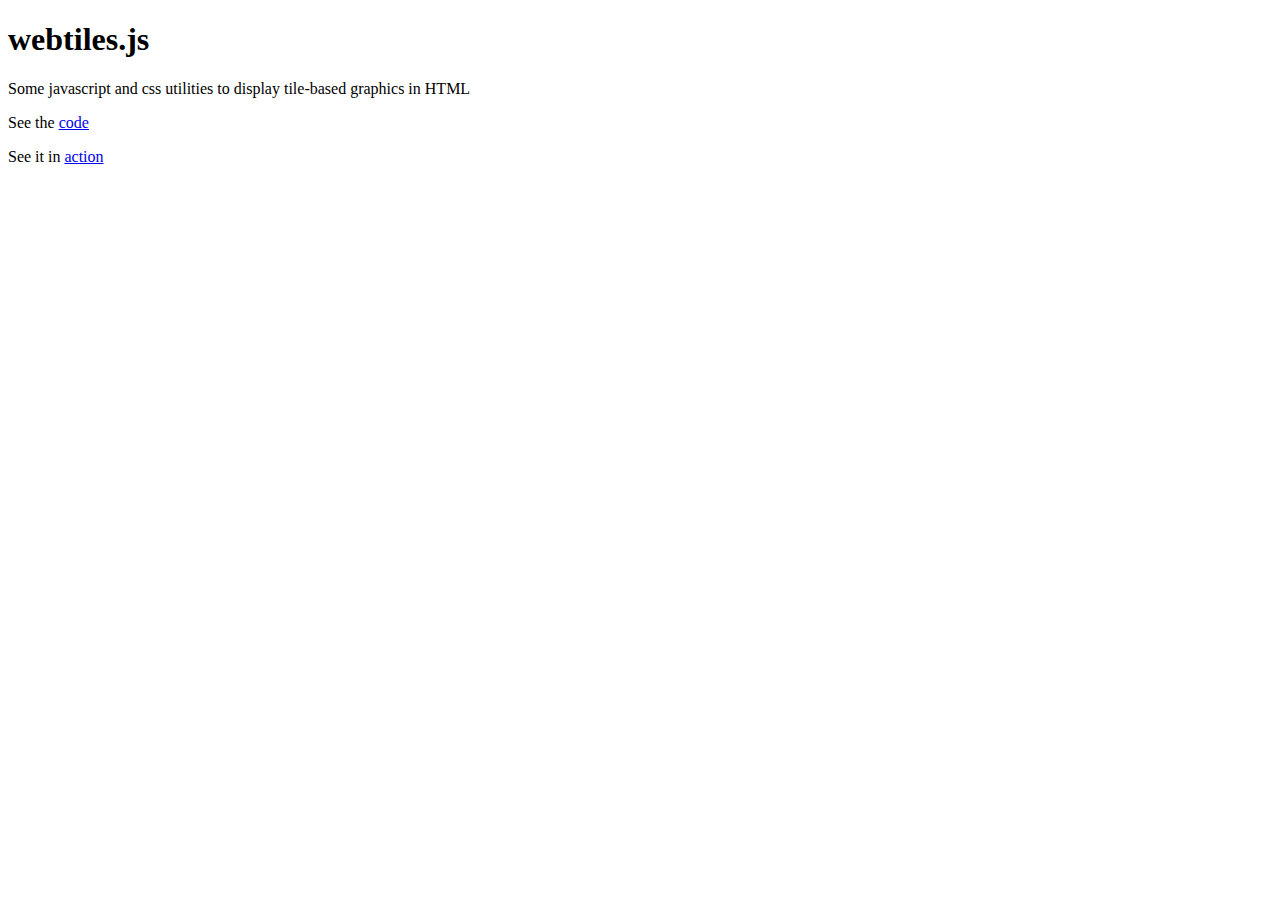
<file: index.html>
<!DOCTYPE html>
<html>
<head>
<meta charset="UTF-8">
  <title>webtiles.js</title>
</head>

<body>

  <h1>webtiles.js</h1>

  <p>Some javascript and css utilities to display tile-based graphics in HTML</p>

  <p>See the <a href="https://github.com/blofroth/webtiles.js">code</a>

  <p>See it in <a href="examples/lpc/canvas_jsonp.html">action</a></p>

</body>

</html>
</file>
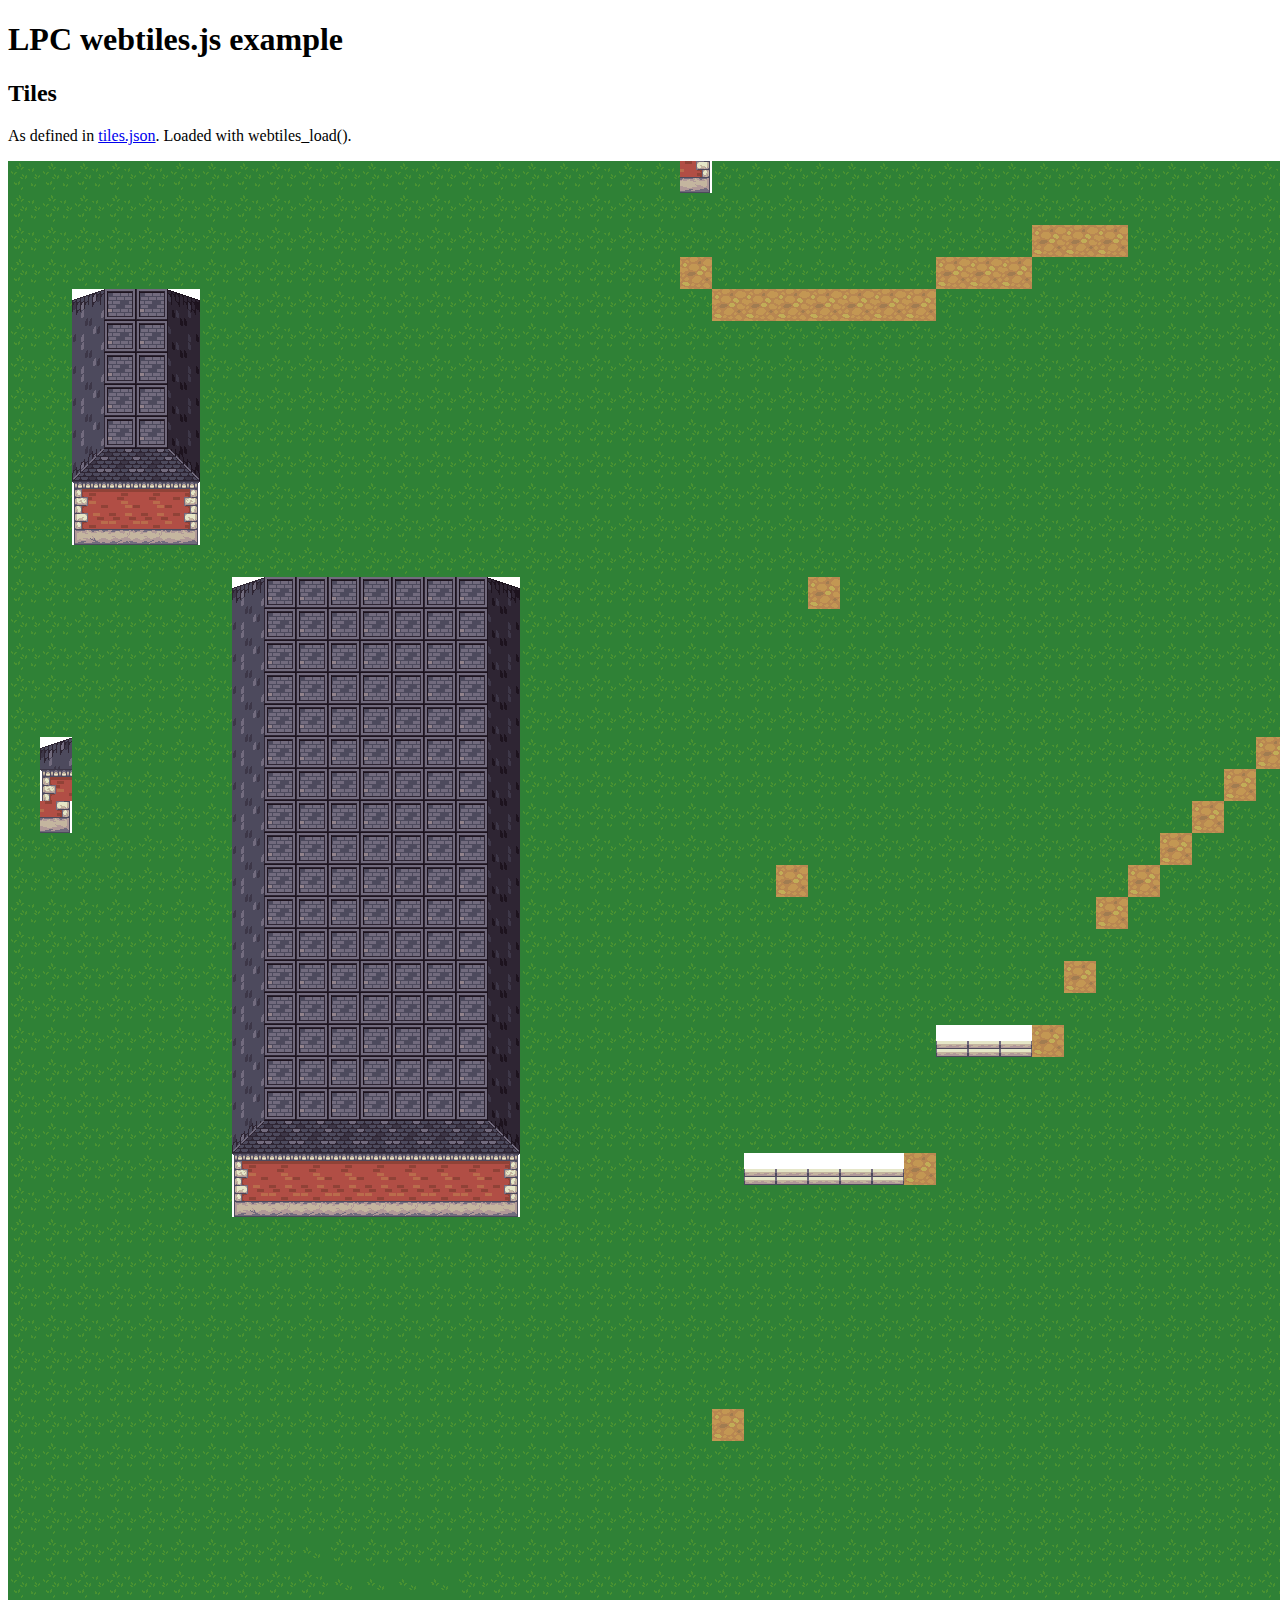
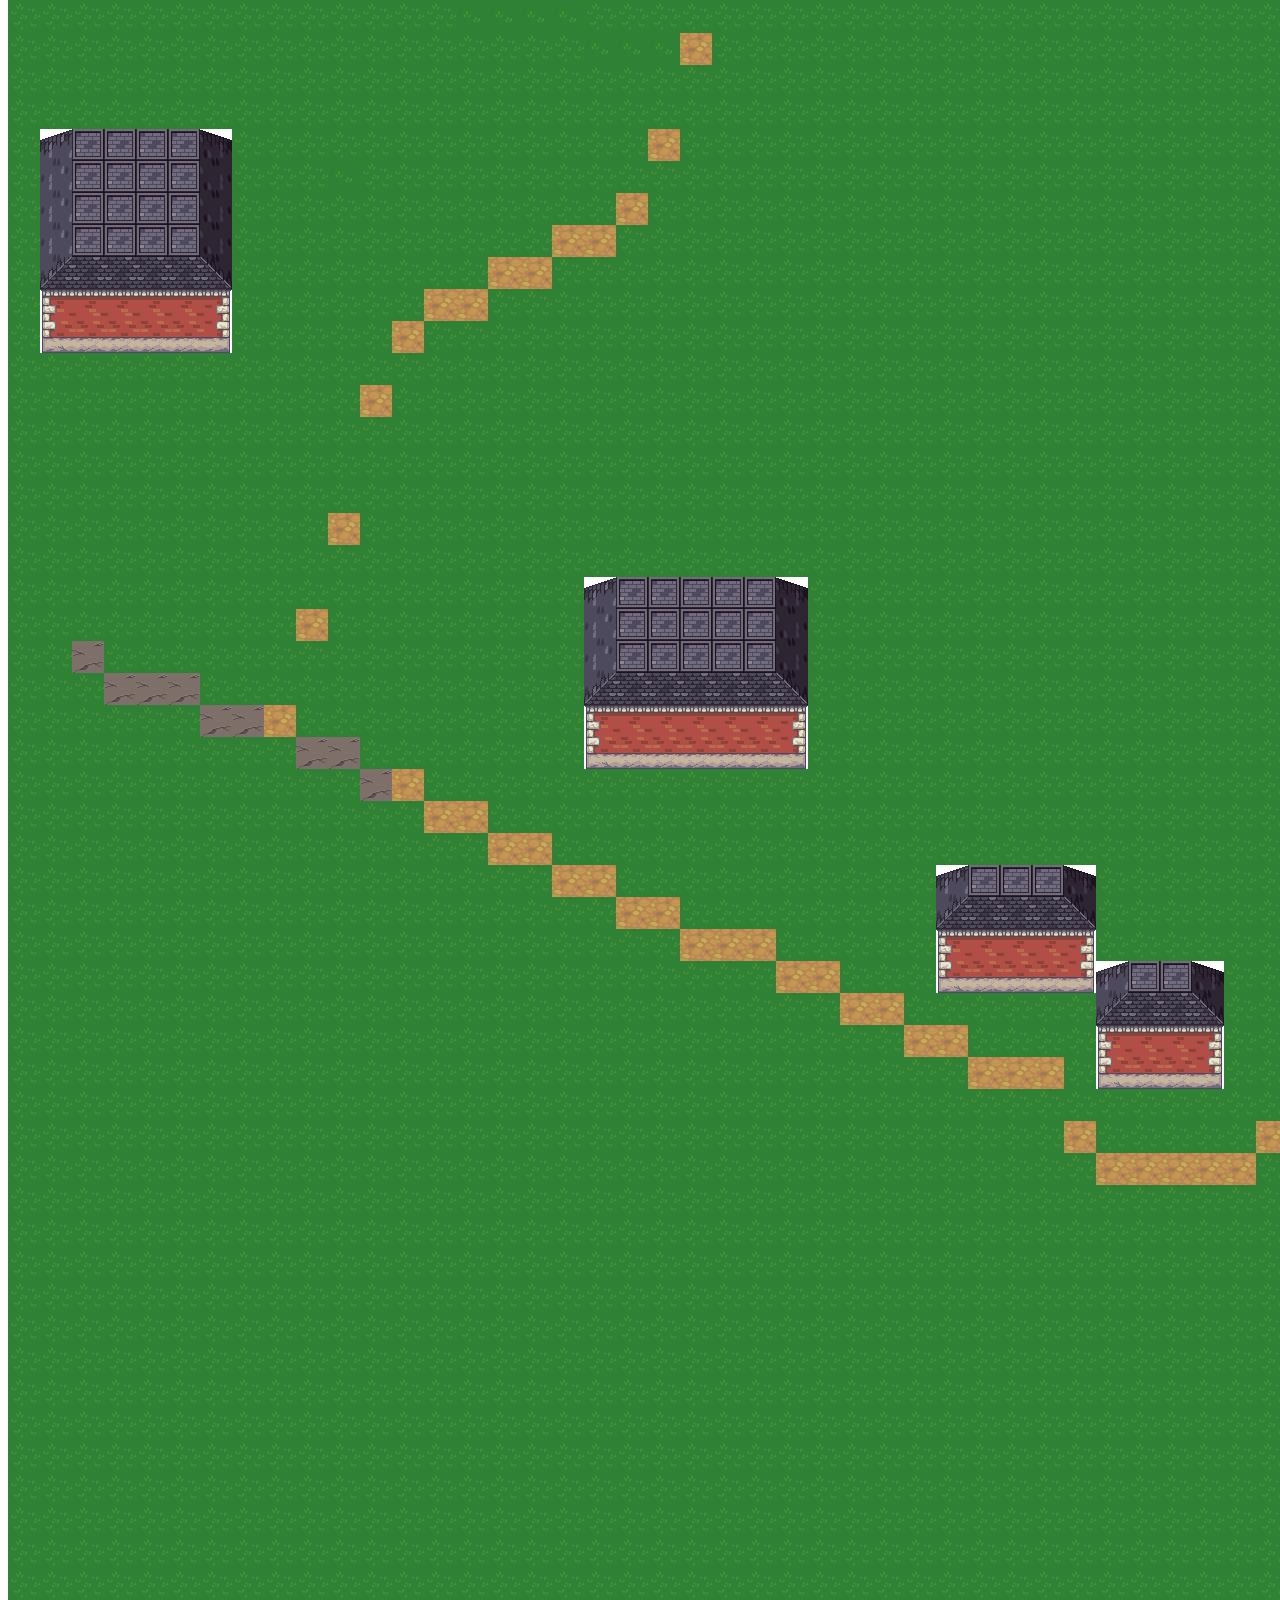
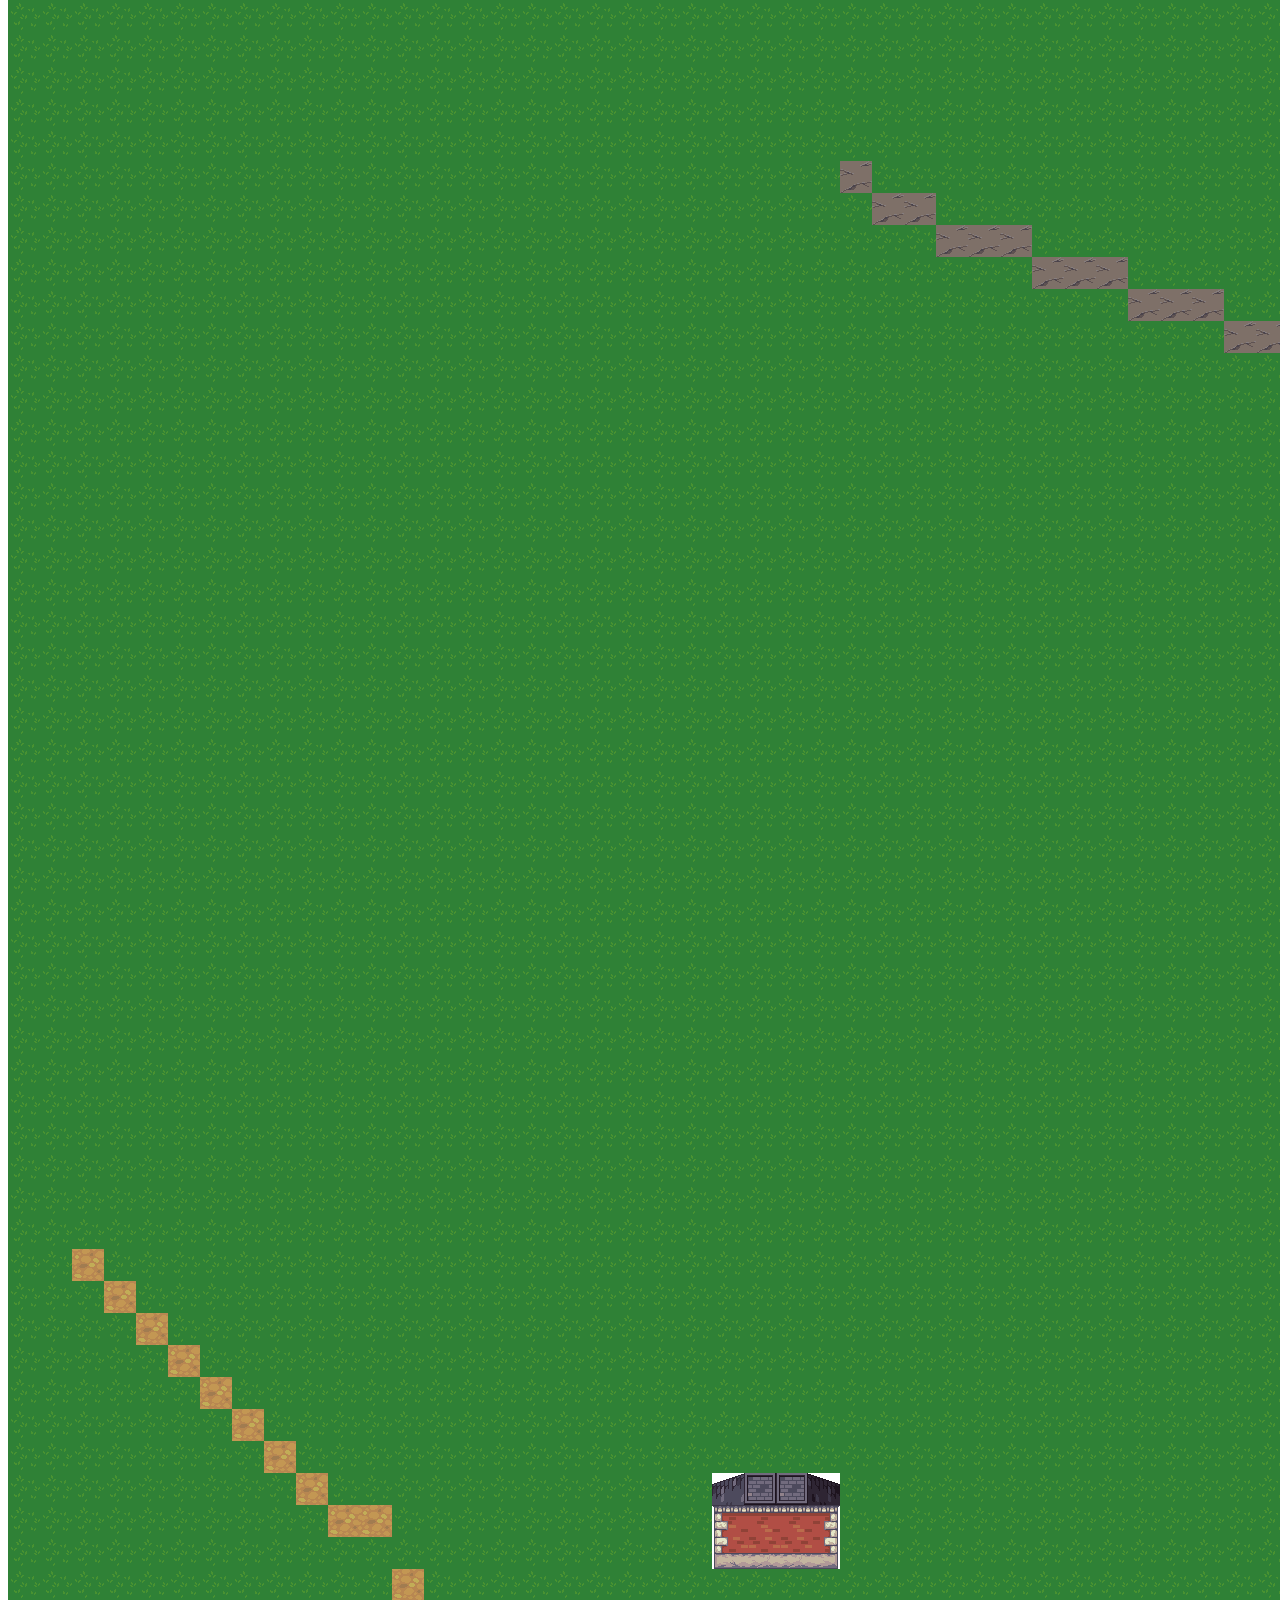
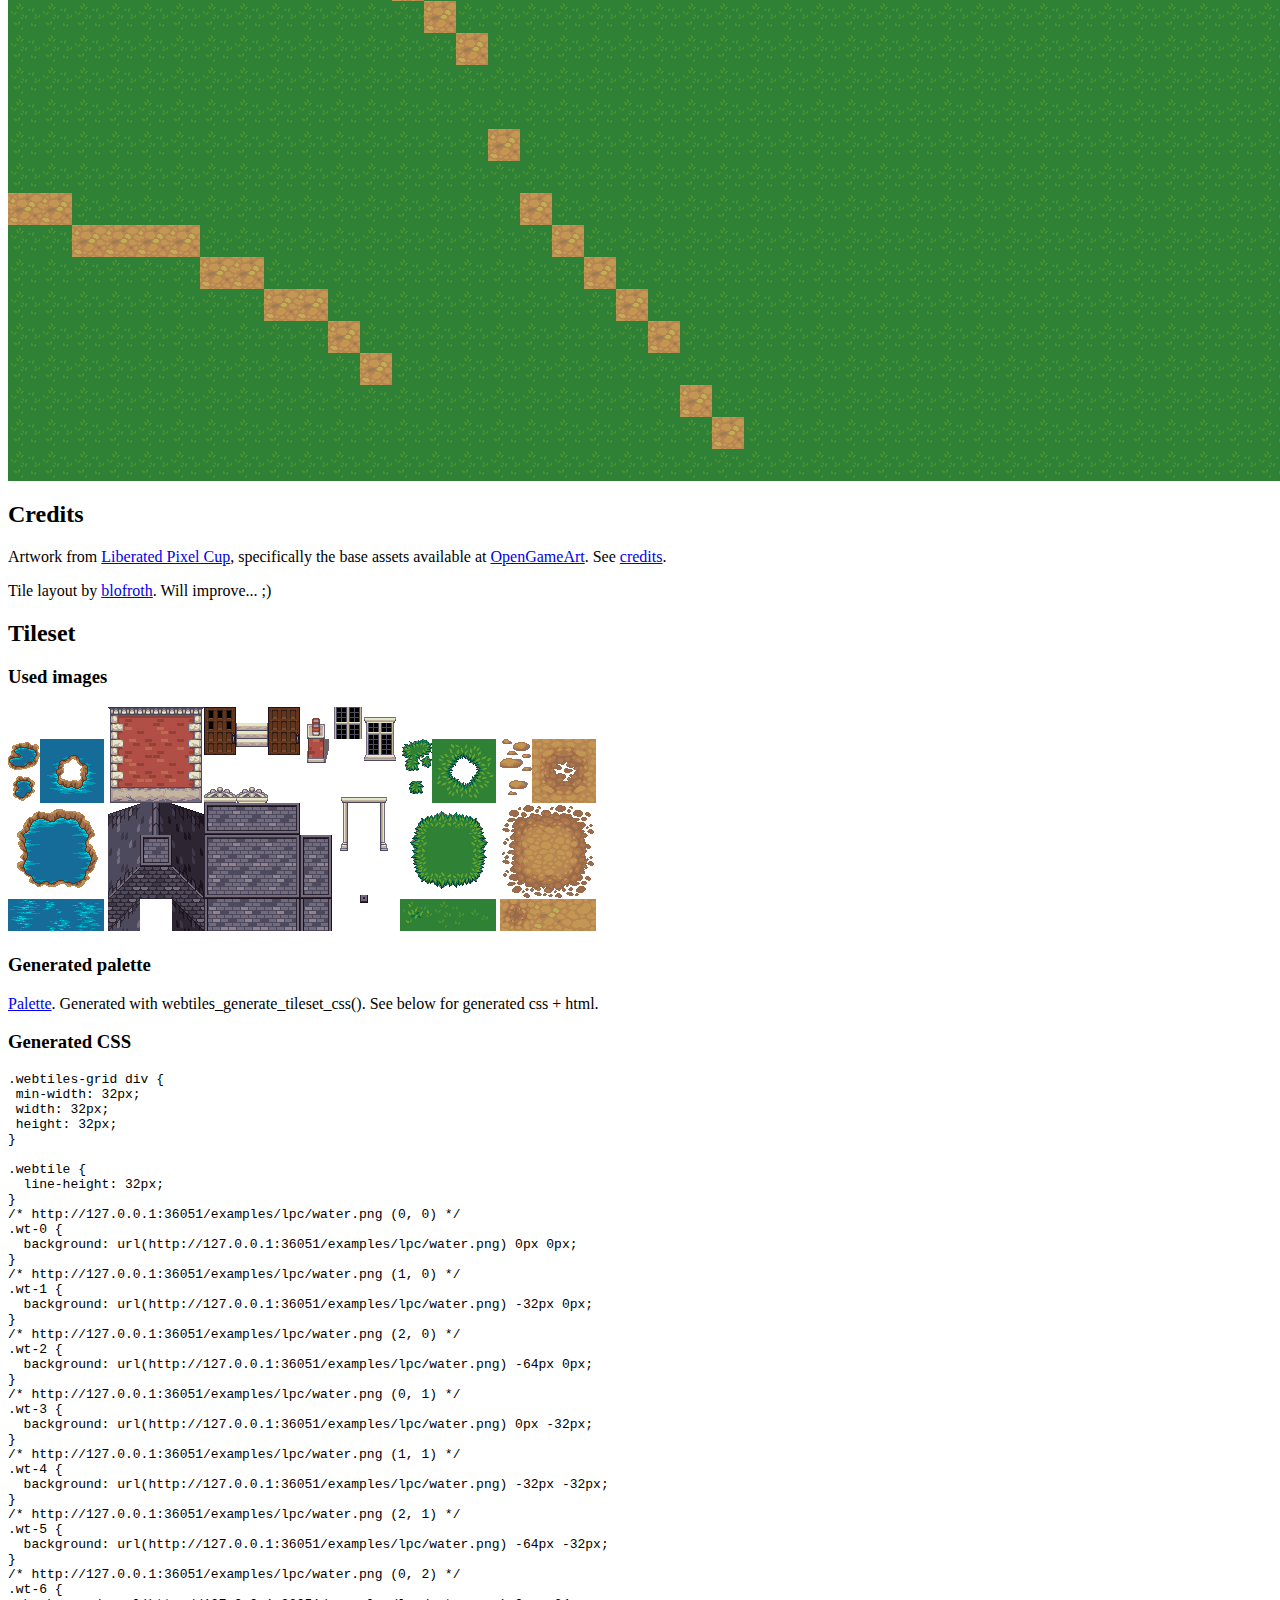
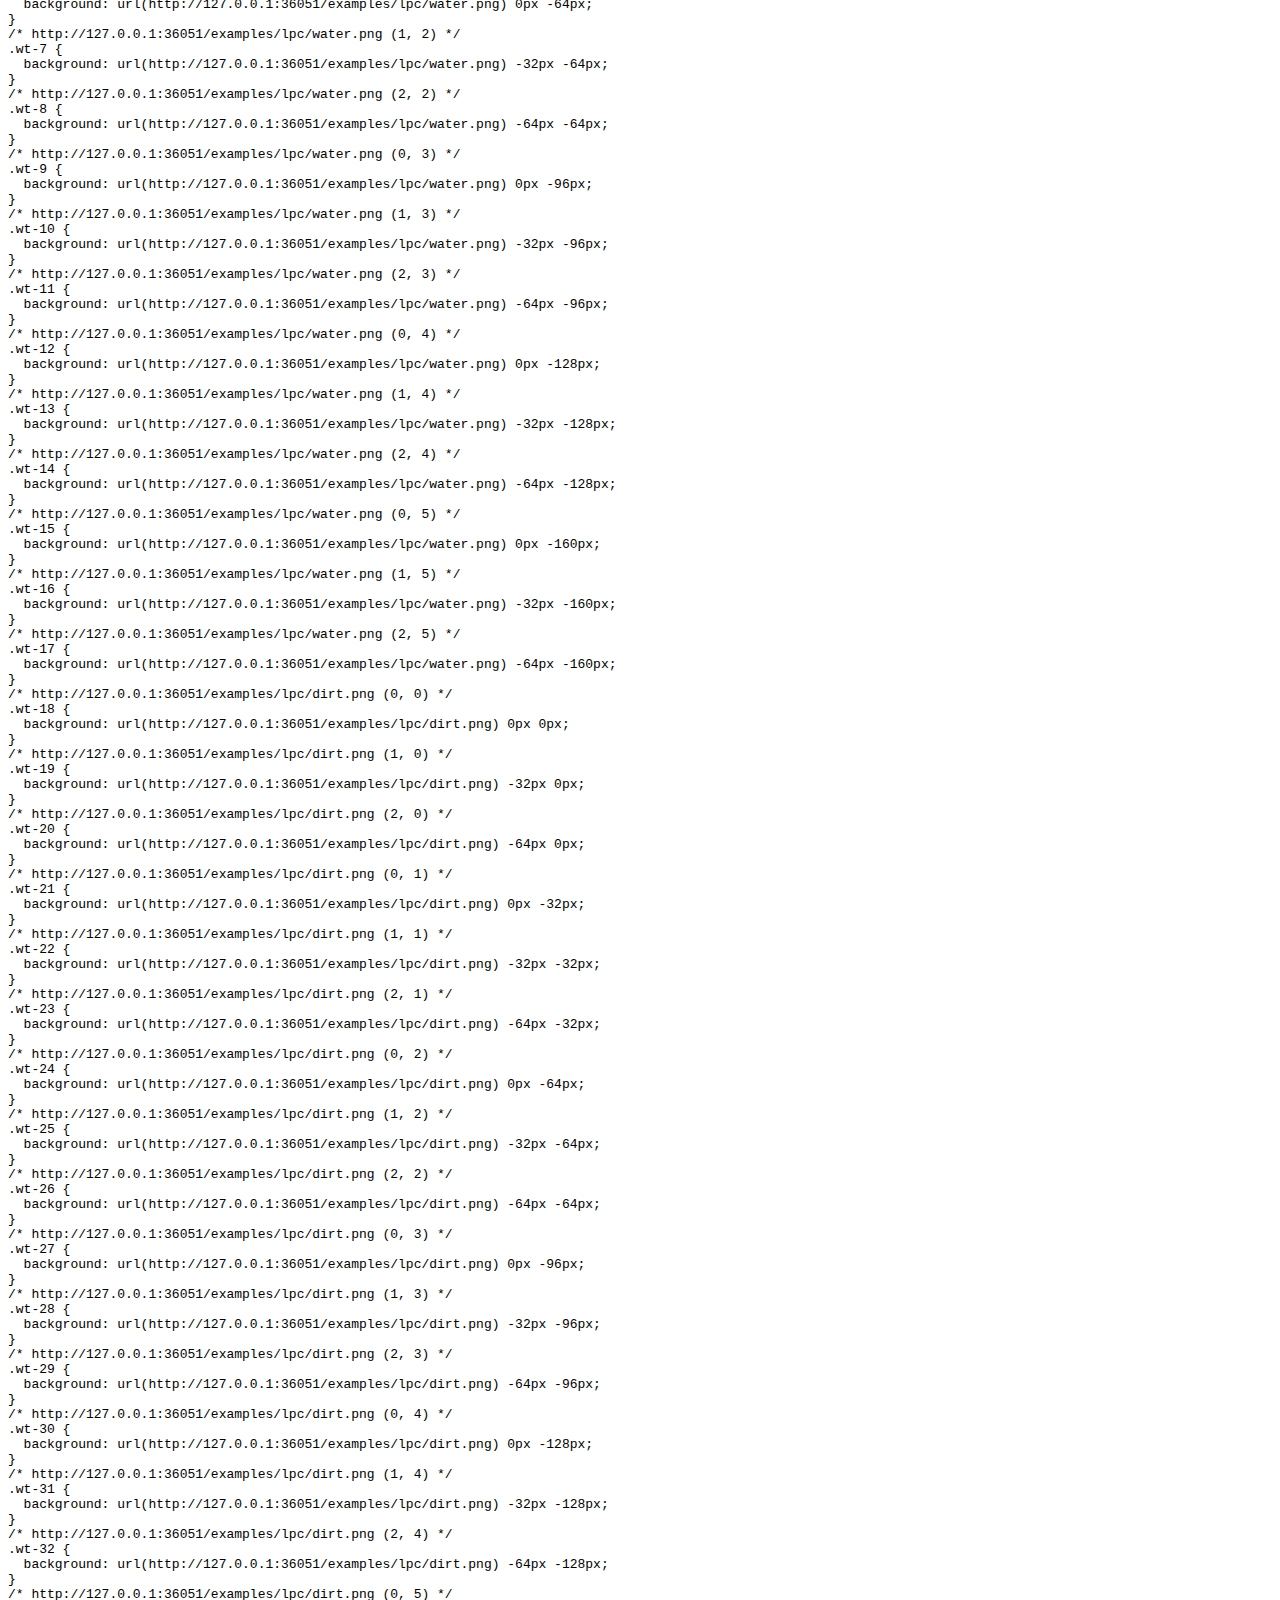
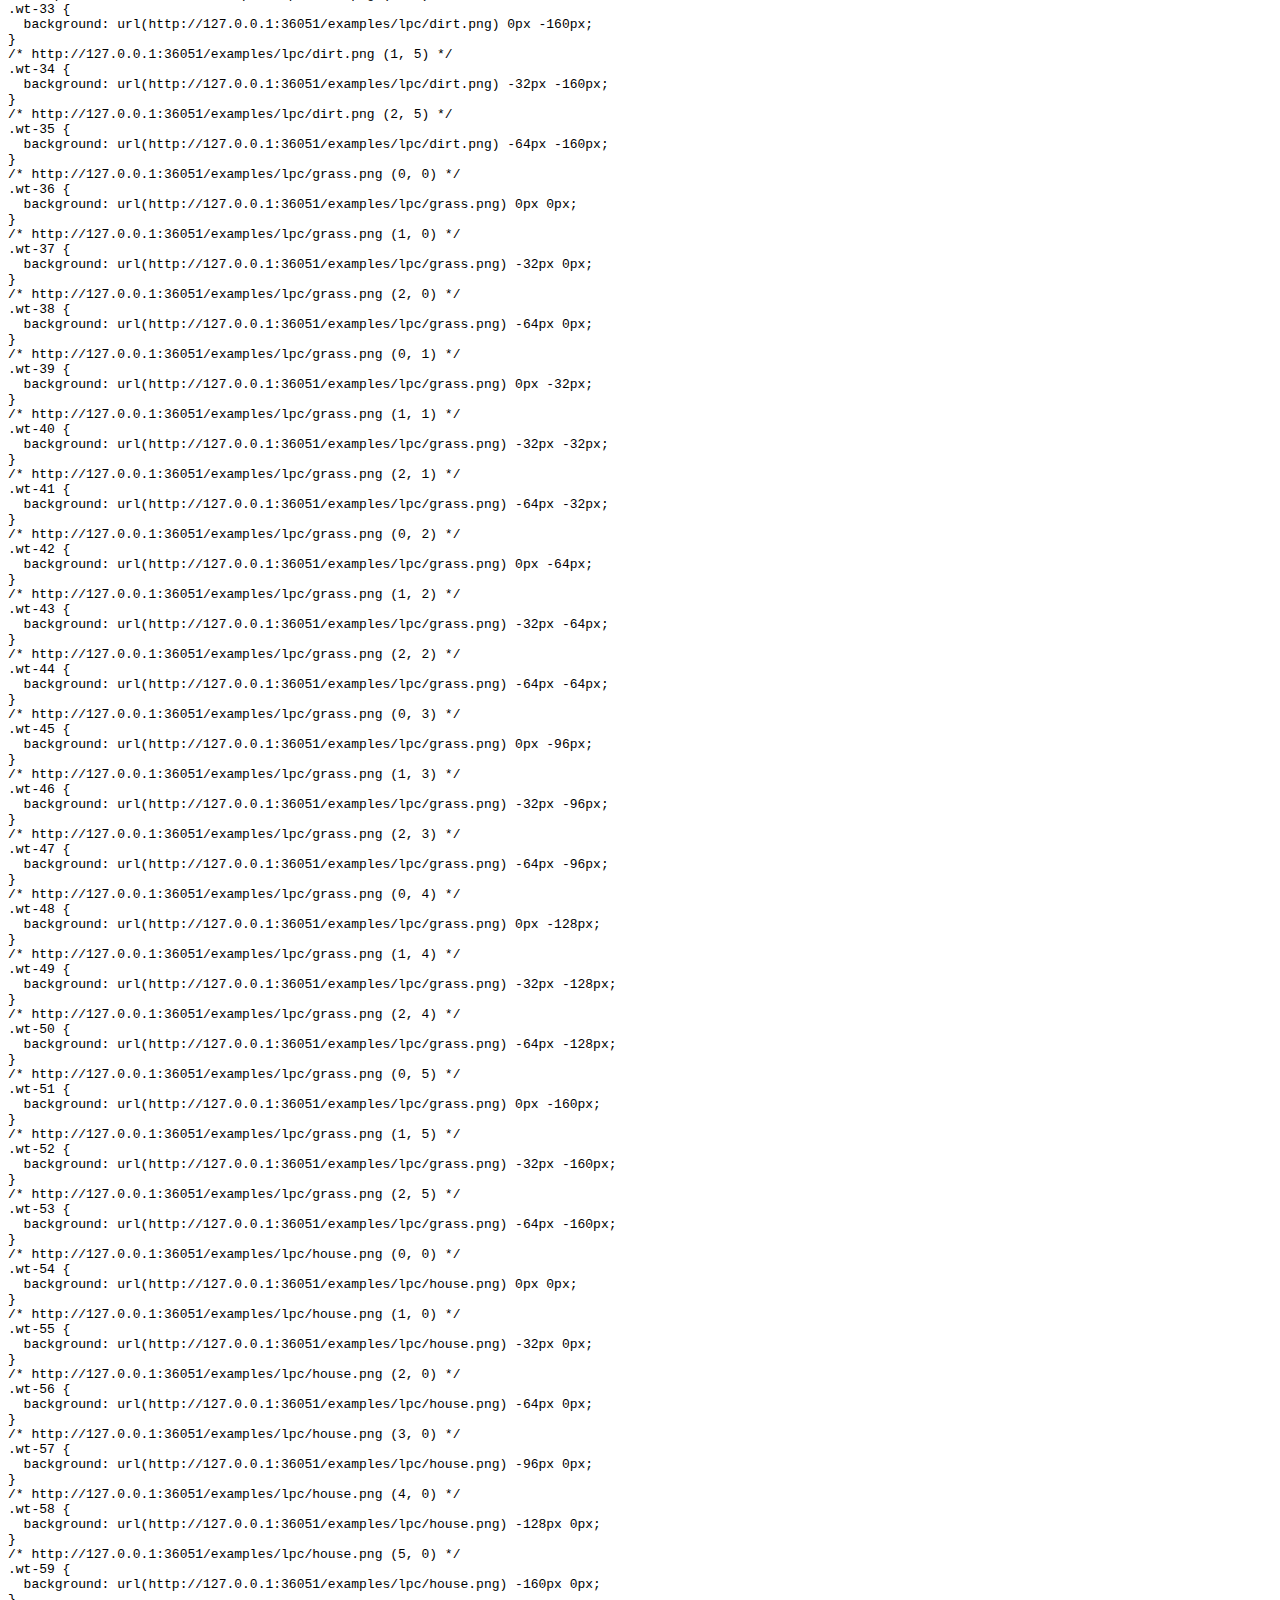
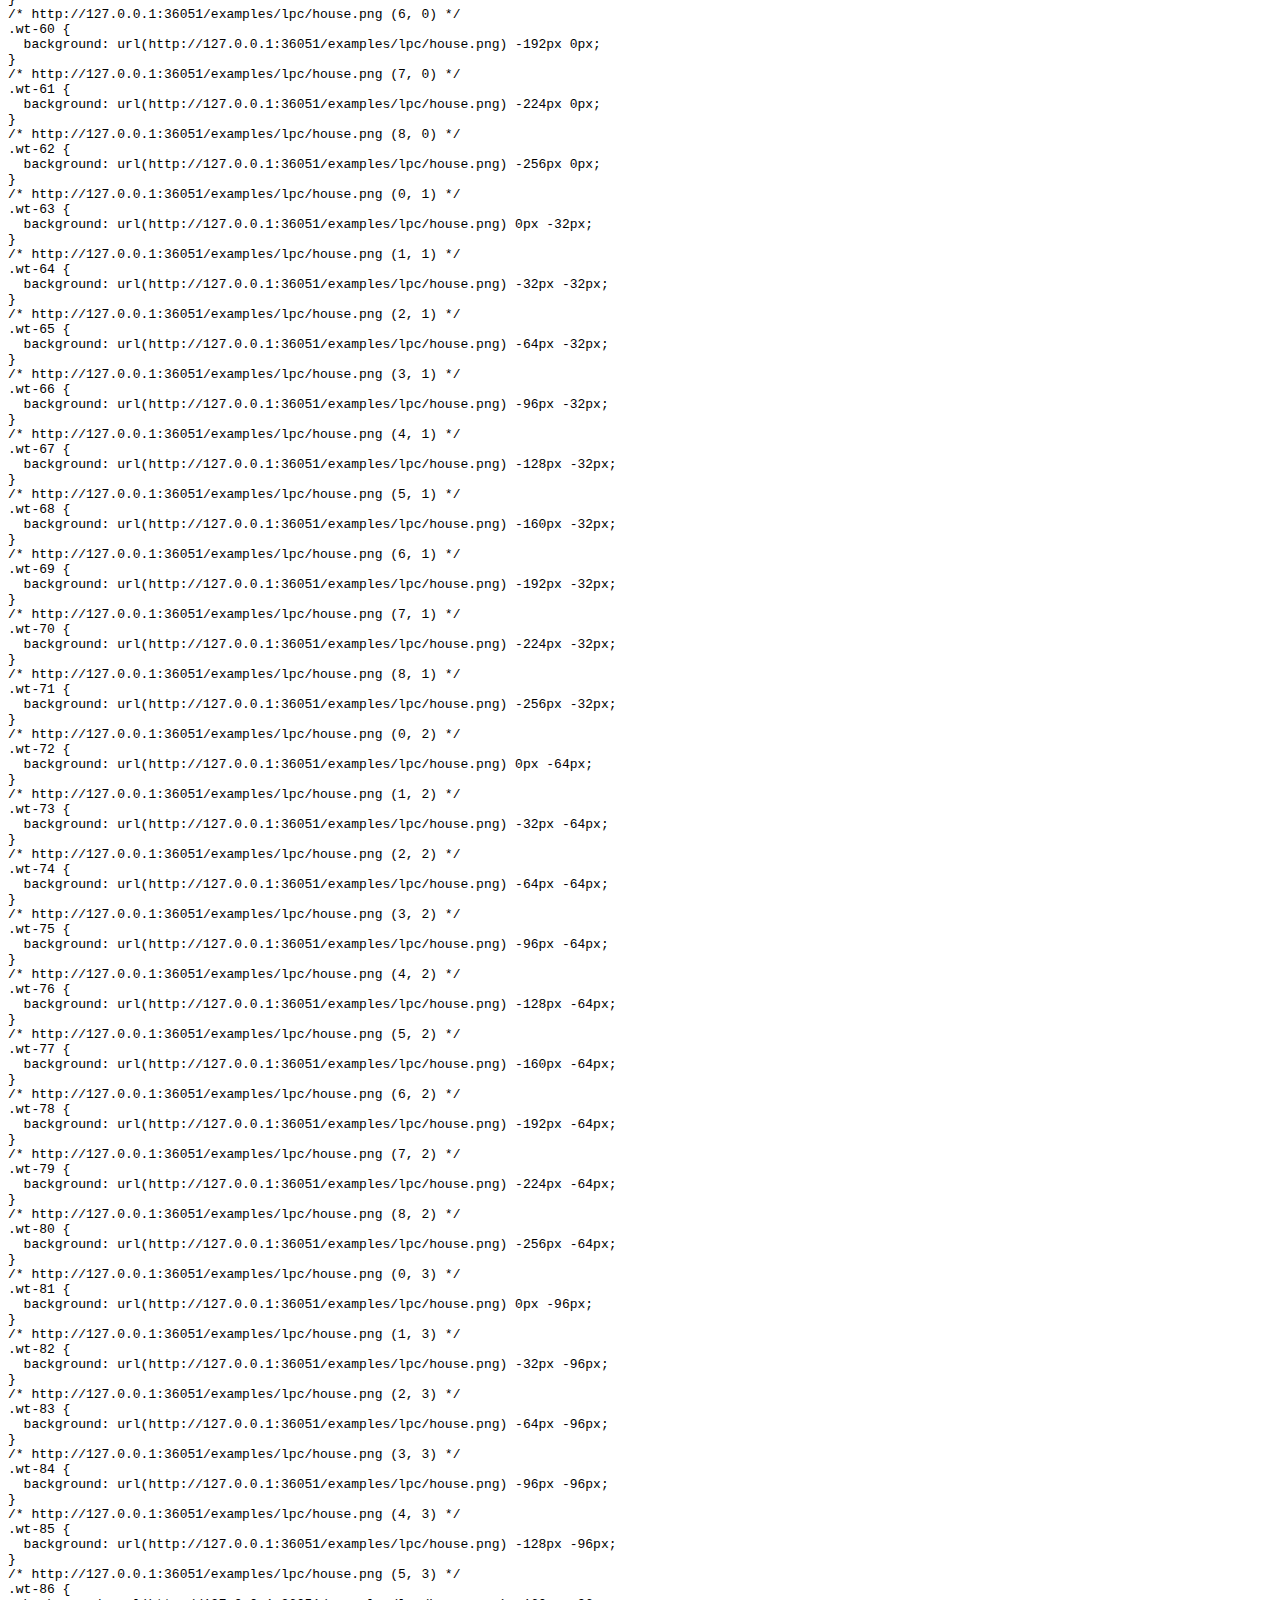
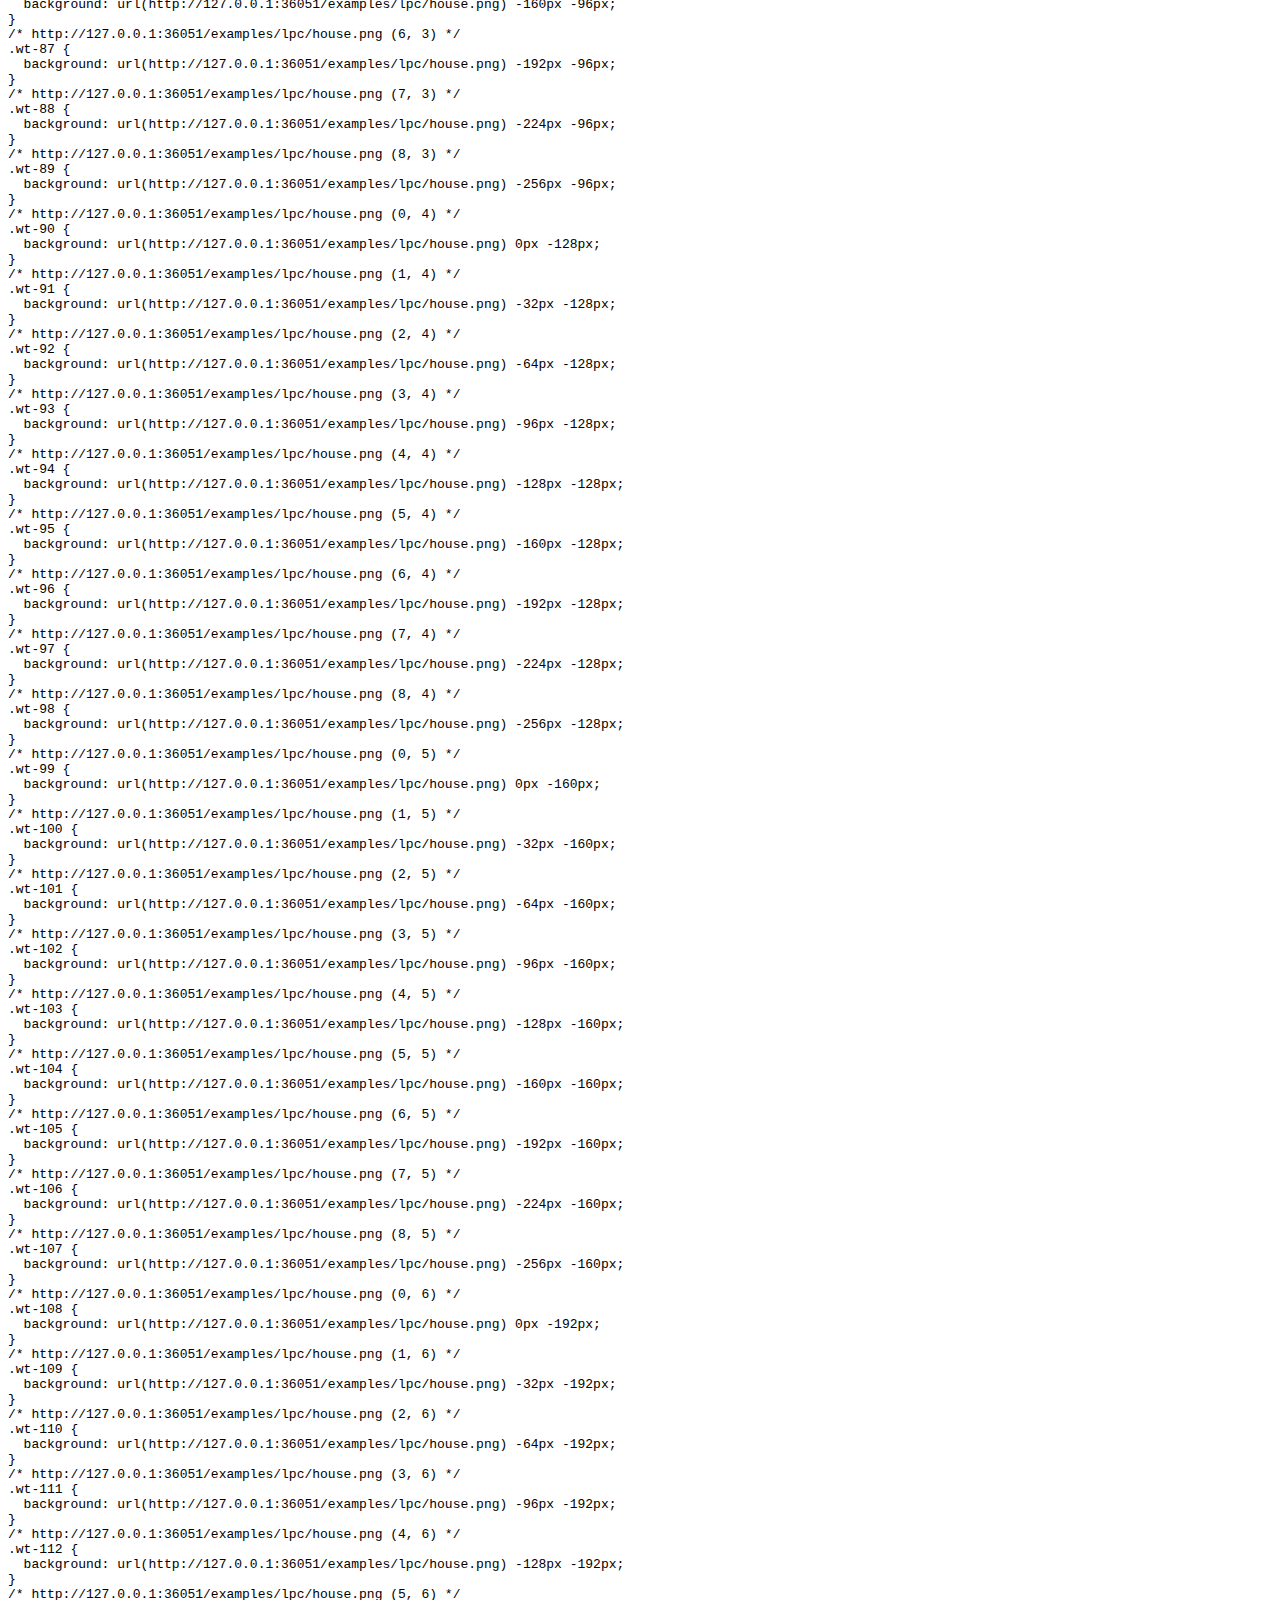
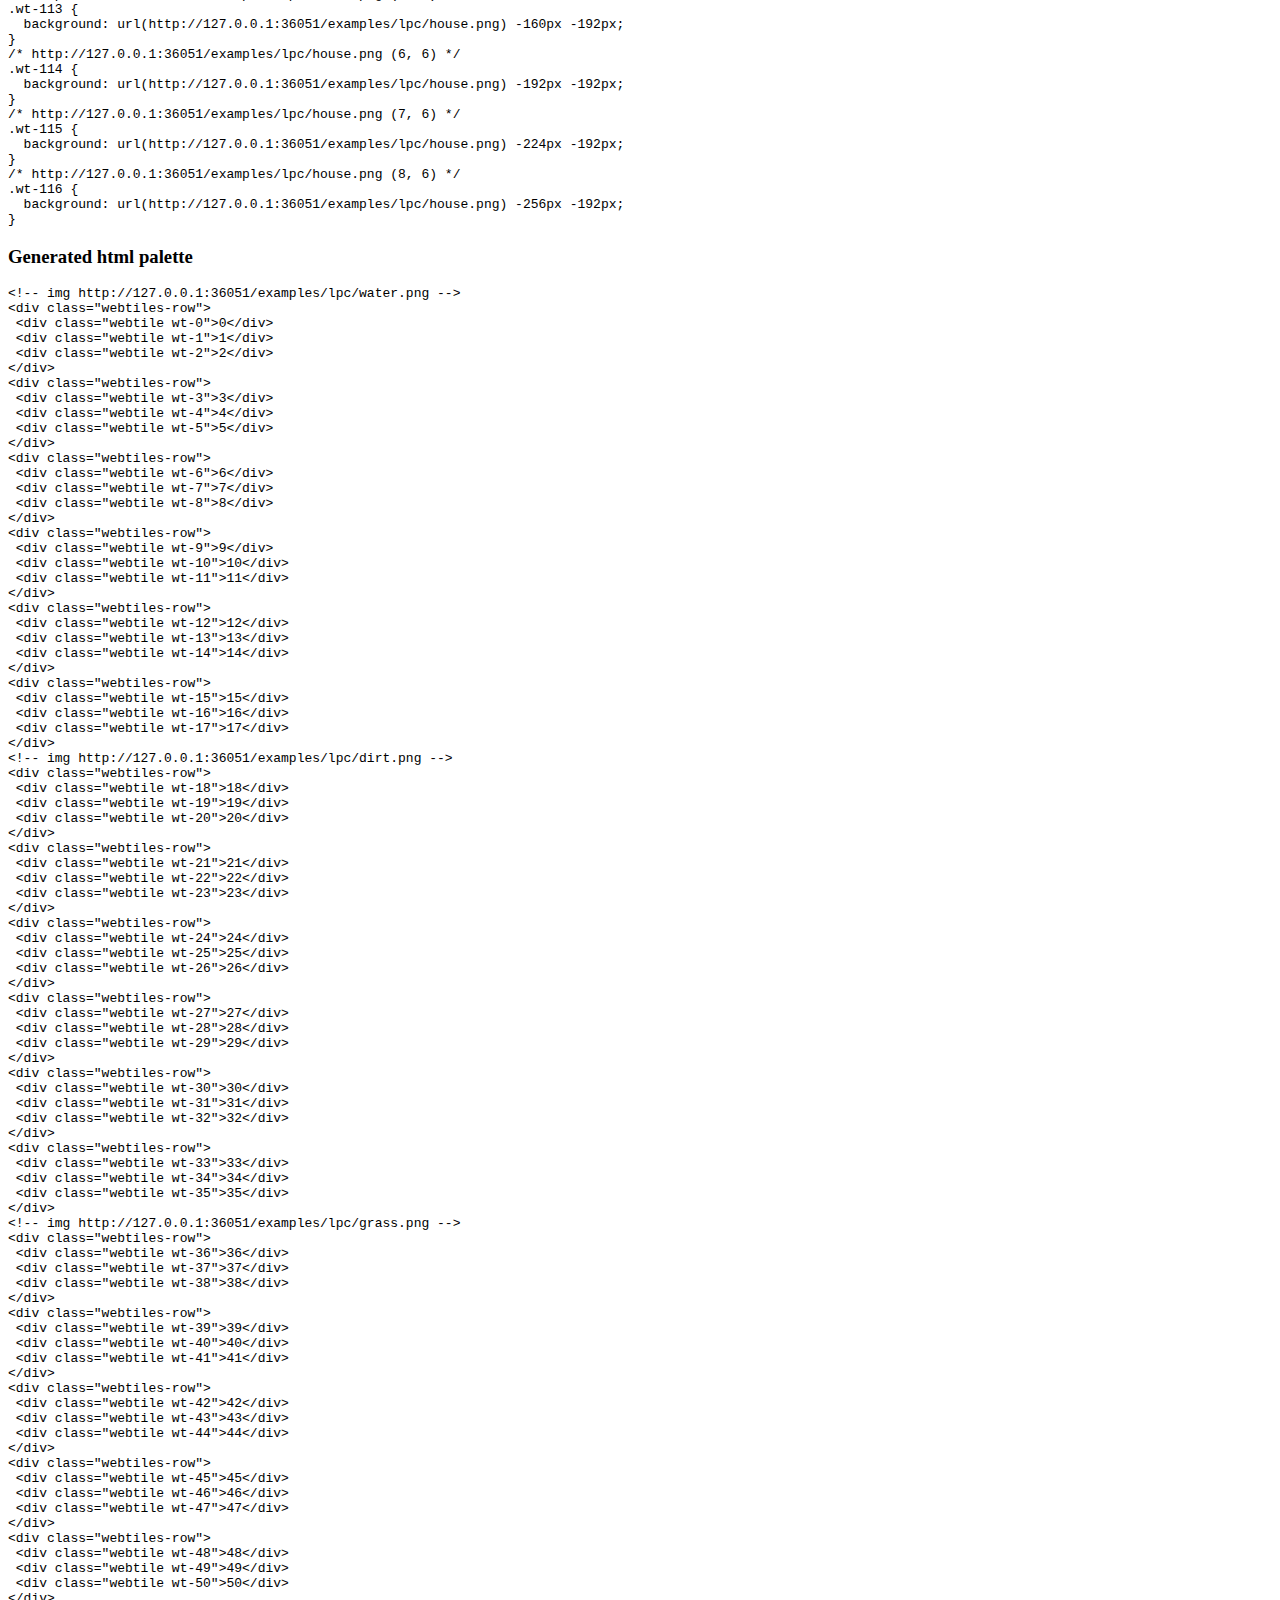
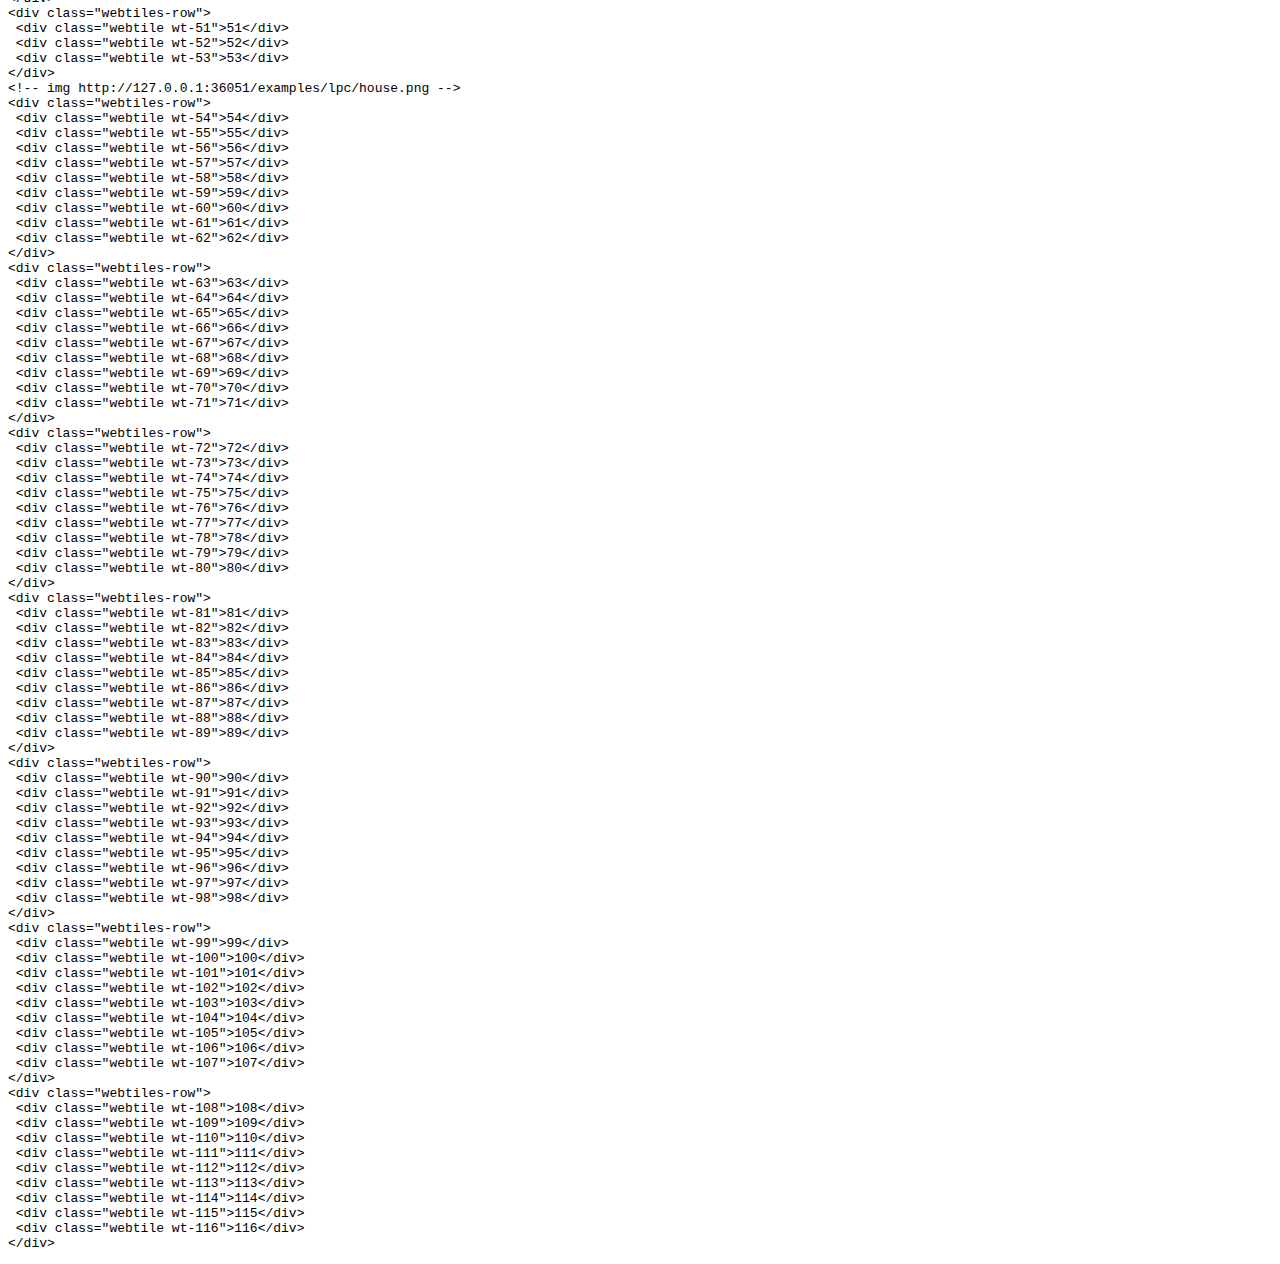
<file: examples/lpc/index.html>
<!DOCTYPE html>
<html>
<head>
<meta charset="UTF-8">
  <title>webtiles.js LCP example</title>
  <link rel="stylesheet" href="../../webtiles.css">
  <link rel="stylesheet" href="webtiles-lpc.css">
  <script src="https://ajax.googleapis.com/ajax/libs/jquery/1.12.4/jquery.min.js"></script>
  <script src="../../webtiles.js"></script>
  <script>
    webtiles_load($, "grid", "tiles.json");
    webtiles_generate_tileset_css($, "tileset-css", "tileset-json", ["img-water", "img-dirt", "img-grass", "img-house"], 32, 32);
  </script>
</head>

<body>

  <h1>LPC webtiles.js example</h1>

  <h2>Tiles</h2>

  <p>As defined in <a href="tiles.json">tiles.json</a>. Loaded with webtiles_load().</p>

  <div id="grid" class="webtiles-grid"></div>

  <h2>Credits</h2>
  <p>
    Artwork from <a href="http://lpc.opengameart.org/">Liberated Pixel Cup</a>, specifically the base assets available at <a href="http://opengameart.org/content/liberated-pixel-cup-lpc-base-assets-sprites-map-tiles">OpenGameArt</a>. See <a href="CREDITS.TXT">credits</a>.
  </p>

  <p>
    Tile layout by <a href="https://github.com/blofroth">blofroth</a>. Will improve... ;)
  </p>

  <h2>Tileset</h2>
  <h3>Used images</h3>

  <div id="tileset-images">
    <img id="img-water" src="water.png"></img>
    <img id="img-house" src="house.png"></img>
    <img id="img-grass" src="grass.png"></img>
    <img id="img-dirt" src="dirt.png"></img>
  </div>

  <h3>Generated palette</h3>
  <p><a href="palette.html">Palette</a>. Generated with webtiles_generate_tileset_css(). See below for generated css + html.</p>

  <h3>Generated CSS</h3>
  <pre id="tileset-css"></pre>

  <h3>Generated html palette</h3>
  <pre id="tileset-json"></pre>
</body>

</html>
</file>
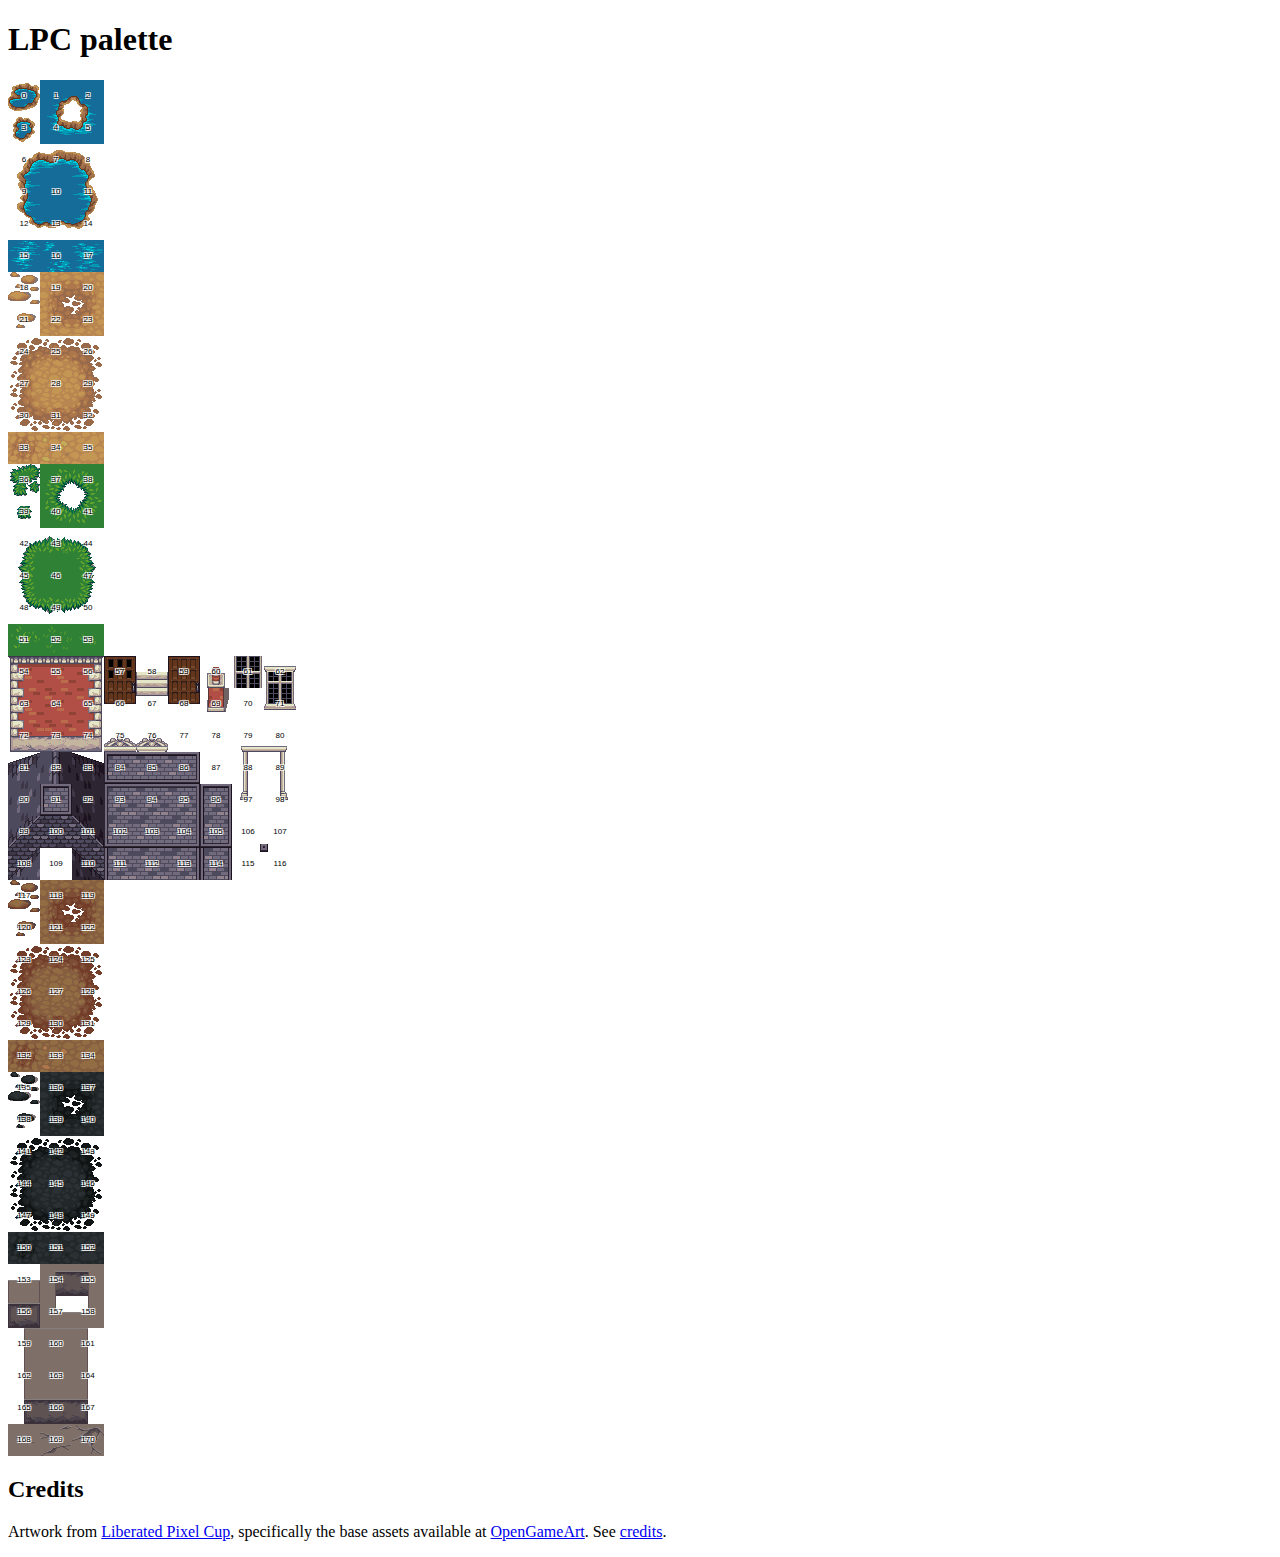
<file: examples/lpc/palette.html>
<!DOCTYPE html>
<html>
<head>
<meta charset="UTF-8">
  <title>webtiles.js LCP example</title>
  <link rel="stylesheet" href="../../webtiles.css">
  <link rel="stylesheet" href="webtiles-lpc.css">
</head>

<body>

  <h1>LPC palette</h1>

  <div id="grid" class="webtiles-grid">
<!-- img http://localhost:8080/examples/lpc/water.png -->
<div class="webtiles-row">
 <div class="webtile wt-0">0</div>
 <div class="webtile wt-1">1</div>
 <div class="webtile wt-2">2</div>
</div>
<div class="webtiles-row">
 <div class="webtile wt-3">3</div>
 <div class="webtile wt-4">4</div>
 <div class="webtile wt-5">5</div>
</div>
<div class="webtiles-row">
 <div class="webtile wt-6">6</div>
 <div class="webtile wt-7">7</div>
 <div class="webtile wt-8">8</div>
</div>
<div class="webtiles-row">
 <div class="webtile wt-9">9</div>
 <div class="webtile wt-10">10</div>
 <div class="webtile wt-11">11</div>
</div>
<div class="webtiles-row">
 <div class="webtile wt-12">12</div>
 <div class="webtile wt-13">13</div>
 <div class="webtile wt-14">14</div>
</div>
<div class="webtiles-row">
 <div class="webtile wt-15">15</div>
 <div class="webtile wt-16">16</div>
 <div class="webtile wt-17">17</div>
</div>
<!-- img http://localhost:8080/examples/lpc/dirt.png -->
<div class="webtiles-row">
 <div class="webtile wt-18">18</div>
 <div class="webtile wt-19">19</div>
 <div class="webtile wt-20">20</div>
</div>
<div class="webtiles-row">
 <div class="webtile wt-21">21</div>
 <div class="webtile wt-22">22</div>
 <div class="webtile wt-23">23</div>
</div>
<div class="webtiles-row">
 <div class="webtile wt-24">24</div>
 <div class="webtile wt-25">25</div>
 <div class="webtile wt-26">26</div>
</div>
<div class="webtiles-row">
 <div class="webtile wt-27">27</div>
 <div class="webtile wt-28">28</div>
 <div class="webtile wt-29">29</div>
</div>
<div class="webtiles-row">
 <div class="webtile wt-30">30</div>
 <div class="webtile wt-31">31</div>
 <div class="webtile wt-32">32</div>
</div>
<div class="webtiles-row">
 <div class="webtile wt-33">33</div>
 <div class="webtile wt-34">34</div>
 <div class="webtile wt-35">35</div>
</div>
<!-- img http://localhost:8080/examples/lpc/grass.png -->
<div class="webtiles-row">
 <div class="webtile wt-36">36</div>
 <div class="webtile wt-37">37</div>
 <div class="webtile wt-38">38</div>
</div>
<div class="webtiles-row">
 <div class="webtile wt-39">39</div>
 <div class="webtile wt-40">40</div>
 <div class="webtile wt-41">41</div>
</div>
<div class="webtiles-row">
 <div class="webtile wt-42">42</div>
 <div class="webtile wt-43">43</div>
 <div class="webtile wt-44">44</div>
</div>
<div class="webtiles-row">
 <div class="webtile wt-45">45</div>
 <div class="webtile wt-46">46</div>
 <div class="webtile wt-47">47</div>
</div>
<div class="webtiles-row">
 <div class="webtile wt-48">48</div>
 <div class="webtile wt-49">49</div>
 <div class="webtile wt-50">50</div>
</div>
<div class="webtiles-row">
 <div class="webtile wt-51">51</div>
 <div class="webtile wt-52">52</div>
 <div class="webtile wt-53">53</div>
</div>
<!-- img http://localhost:8080/examples/lpc/house.png -->
<div class="webtiles-row">
 <div class="webtile wt-54">54</div>
 <div class="webtile wt-55">55</div>
 <div class="webtile wt-56">56</div>
 <div class="webtile wt-57">57</div>
 <div class="webtile wt-58">58</div>
 <div class="webtile wt-59">59</div>
 <div class="webtile wt-60">60</div>
 <div class="webtile wt-61">61</div>
 <div class="webtile wt-62">62</div>
</div>
<div class="webtiles-row">
 <div class="webtile wt-63">63</div>
 <div class="webtile wt-64">64</div>
 <div class="webtile wt-65">65</div>
 <div class="webtile wt-66">66</div>
 <div class="webtile wt-67">67</div>
 <div class="webtile wt-68">68</div>
 <div class="webtile wt-69">69</div>
 <div class="webtile wt-70">70</div>
 <div class="webtile wt-71">71</div>
</div>
<div class="webtiles-row">
 <div class="webtile wt-72">72</div>
 <div class="webtile wt-73">73</div>
 <div class="webtile wt-74">74</div>
 <div class="webtile wt-75">75</div>
 <div class="webtile wt-76">76</div>
 <div class="webtile wt-77">77</div>
 <div class="webtile wt-78">78</div>
 <div class="webtile wt-79">79</div>
 <div class="webtile wt-80">80</div>
</div>
<div class="webtiles-row">
 <div class="webtile wt-81">81</div>
 <div class="webtile wt-82">82</div>
 <div class="webtile wt-83">83</div>
 <div class="webtile wt-84">84</div>
 <div class="webtile wt-85">85</div>
 <div class="webtile wt-86">86</div>
 <div class="webtile wt-87">87</div>
 <div class="webtile wt-88">88</div>
 <div class="webtile wt-89">89</div>
</div>
<div class="webtiles-row">
 <div class="webtile wt-90">90</div>
 <div class="webtile wt-91">91</div>
 <div class="webtile wt-92">92</div>
 <div class="webtile wt-93">93</div>
 <div class="webtile wt-94">94</div>
 <div class="webtile wt-95">95</div>
 <div class="webtile wt-96">96</div>
 <div class="webtile wt-97">97</div>
 <div class="webtile wt-98">98</div>
</div>
<div class="webtiles-row">
 <div class="webtile wt-99">99</div>
 <div class="webtile wt-100">100</div>
 <div class="webtile wt-101">101</div>
 <div class="webtile wt-102">102</div>
 <div class="webtile wt-103">103</div>
 <div class="webtile wt-104">104</div>
 <div class="webtile wt-105">105</div>
 <div class="webtile wt-106">106</div>
 <div class="webtile wt-107">107</div>
</div>
<div class="webtiles-row">
 <div class="webtile wt-108">108</div>
 <div class="webtile wt-109">109</div>
 <div class="webtile wt-110">110</div>
 <div class="webtile wt-111">111</div>
 <div class="webtile wt-112">112</div>
 <div class="webtile wt-113">113</div>
 <div class="webtile wt-114">114</div>
 <div class="webtile wt-115">115</div>
 <div class="webtile wt-116">116</div>
</div>
<!-- img http://localhost:8080/examples/lpc/dirt2.png -->
<div class="webtiles-row">
 <div class="webtile wt-117">117</div>
 <div class="webtile wt-118">118</div>
 <div class="webtile wt-119">119</div>
</div>
<div class="webtiles-row">
 <div class="webtile wt-120">120</div>
 <div class="webtile wt-121">121</div>
 <div class="webtile wt-122">122</div>
</div>
<div class="webtiles-row">
 <div class="webtile wt-123">123</div>
 <div class="webtile wt-124">124</div>
 <div class="webtile wt-125">125</div>
</div>
<div class="webtiles-row">
 <div class="webtile wt-126">126</div>
 <div class="webtile wt-127">127</div>
 <div class="webtile wt-128">128</div>
</div>
<div class="webtiles-row">
 <div class="webtile wt-129">129</div>
 <div class="webtile wt-130">130</div>
 <div class="webtile wt-131">131</div>
</div>
<div class="webtiles-row">
 <div class="webtile wt-132">132</div>
 <div class="webtile wt-133">133</div>
 <div class="webtile wt-134">134</div>
</div>
<!-- img http://localhost:8080/examples/lpc/lavarock.png -->
<div class="webtiles-row">
 <div class="webtile wt-135">135</div>
 <div class="webtile wt-136">136</div>
 <div class="webtile wt-137">137</div>
</div>
<div class="webtiles-row">
 <div class="webtile wt-138">138</div>
 <div class="webtile wt-139">139</div>
 <div class="webtile wt-140">140</div>
</div>
<div class="webtiles-row">
 <div class="webtile wt-141">141</div>
 <div class="webtile wt-142">142</div>
 <div class="webtile wt-143">143</div>
</div>
<div class="webtiles-row">
 <div class="webtile wt-144">144</div>
 <div class="webtile wt-145">145</div>
 <div class="webtile wt-146">146</div>
</div>
<div class="webtiles-row">
 <div class="webtile wt-147">147</div>
 <div class="webtile wt-148">148</div>
 <div class="webtile wt-149">149</div>
</div>
<div class="webtiles-row">
 <div class="webtile wt-150">150</div>
 <div class="webtile wt-151">151</div>
 <div class="webtile wt-152">152</div>
</div>
<!-- img http://localhost:8080/examples/lpc/cement.png -->
<div class="webtiles-row">
 <div class="webtile wt-153">153</div>
 <div class="webtile wt-154">154</div>
 <div class="webtile wt-155">155</div>
</div>
<div class="webtiles-row">
 <div class="webtile wt-156">156</div>
 <div class="webtile wt-157">157</div>
 <div class="webtile wt-158">158</div>
</div>
<div class="webtiles-row">
 <div class="webtile wt-159">159</div>
 <div class="webtile wt-160">160</div>
 <div class="webtile wt-161">161</div>
</div>
<div class="webtiles-row">
 <div class="webtile wt-162">162</div>
 <div class="webtile wt-163">163</div>
 <div class="webtile wt-164">164</div>
</div>
<div class="webtiles-row">
 <div class="webtile wt-165">165</div>
 <div class="webtile wt-166">166</div>
 <div class="webtile wt-167">167</div>
</div>
<div class="webtiles-row">
 <div class="webtile wt-168">168</div>
 <div class="webtile wt-169">169</div>
 <div class="webtile wt-170">170</div>
</div>
  </div>

  <h2>Credits</h2>
  <p>
    Artwork from <a href="http://lpc.opengameart.org/">Liberated Pixel Cup</a>, specifically the base assets available at <a href="http://opengameart.org/content/liberated-pixel-cup-lpc-base-assets-sprites-map-tiles">OpenGameArt</a>. See <a href="CREDITS.TXT">credits</a>.
  </p>

</body>

</html>
</file>
<file: webtiles.css>
.webtiles-grid {
  white-space: nowrap;
  font-size:0;
}

.webtile {
 min-width: 1px;
 display: inline-block;
 position: relative;
 font-size: 8px;
 text-align: center;
 vertical-align: middle;
 font-family: sans-serif;
 text-shadow:
    -1px -1px 0 #fff,
    1px -1px 0 #fff,
    -1px 1px 0 #fff,
    1px 1px 0 #fff;
}

.webtiles-row {
 clear: both;
}
</file>
<file: examples/lpc/webtiles-lpc.css>
.webtiles-grid div {
 min-width: 32px;
 width: 32px;
 height: 32px;
}

.webtile {
  line-height: 32px;
}
/* water.png (0, 0) */
.wt-0 {
  background: url(water.png) 0px 0px;
}
/* water.png (1, 0) */
.wt-1 {
  background: url(water.png) -32px 0px;
}
/* water.png (2, 0) */
.wt-2 {
  background: url(water.png) -64px 0px;
}
/* water.png (0, 1) */
.wt-3 {
  background: url(water.png) 0px -32px;
}
/* water.png (1, 1) */
.wt-4 {
  background: url(water.png) -32px -32px;
}
/* water.png (2, 1) */
.wt-5 {
  background: url(water.png) -64px -32px;
}
/* water.png (0, 2) */
.wt-6 {
  background: url(water.png) 0px -64px;
}
/* water.png (1, 2) */
.wt-7 {
  background: url(water.png) -32px -64px;
}
/* water.png (2, 2) */
.wt-8 {
  background: url(water.png) -64px -64px;
}
/* water.png (0, 3) */
.wt-9 {
  background: url(water.png) 0px -96px;
}
/* water.png (1, 3) */
.wt-10 {
  background: url(water.png) -32px -96px;
}
/* water.png (2, 3) */
.wt-11 {
  background: url(water.png) -64px -96px;
}
/* water.png (0, 4) */
.wt-12 {
  background: url(water.png) 0px -128px;
}
/* water.png (1, 4) */
.wt-13 {
  background: url(water.png) -32px -128px;
}
/* water.png (2, 4) */
.wt-14 {
  background: url(water.png) -64px -128px;
}
/* water.png (0, 5) */
.wt-15 {
  background: url(water.png) 0px -160px;
}
/* water.png (1, 5) */
.wt-16 {
  background: url(water.png) -32px -160px;
}
/* water.png (2, 5) */
.wt-17 {
  background: url(water.png) -64px -160px;
}
/* dirt.png (0, 0) */
.wt-18 {
  background: url(dirt.png) 0px 0px;
}
/* dirt.png (1, 0) */
.wt-19 {
  background: url(dirt.png) -32px 0px;
}
/* dirt.png (2, 0) */
.wt-20 {
  background: url(dirt.png) -64px 0px;
}
/* dirt.png (0, 1) */
.wt-21 {
  background: url(dirt.png) 0px -32px;
}
/* dirt.png (1, 1) */
.wt-22 {
  background: url(dirt.png) -32px -32px;
}
/* dirt.png (2, 1) */
.wt-23 {
  background: url(dirt.png) -64px -32px;
}
/* dirt.png (0, 2) */
.wt-24 {
  background: url(dirt.png) 0px -64px;
}
/* dirt.png (1, 2) */
.wt-25 {
  background: url(dirt.png) -32px -64px;
}
/* dirt.png (2, 2) */
.wt-26 {
  background: url(dirt.png) -64px -64px;
}
/* dirt.png (0, 3) */
.wt-27 {
  background: url(dirt.png) 0px -96px;
}
/* dirt.png (1, 3) */
.wt-28 {
  background: url(dirt.png) -32px -96px;
}
/* dirt.png (2, 3) */
.wt-29 {
  background: url(dirt.png) -64px -96px;
}
/* dirt.png (0, 4) */
.wt-30 {
  background: url(dirt.png) 0px -128px;
}
/* dirt.png (1, 4) */
.wt-31 {
  background: url(dirt.png) -32px -128px;
}
/* dirt.png (2, 4) */
.wt-32 {
  background: url(dirt.png) -64px -128px;
}
/* dirt.png (0, 5) */
.wt-33 {
  background: url(dirt.png) 0px -160px;
}
/* dirt.png (1, 5) */
.wt-34 {
  background: url(dirt.png) -32px -160px;
}
/* dirt.png (2, 5) */
.wt-35 {
  background: url(dirt.png) -64px -160px;
}
/* grass.png (0, 0) */
.wt-36 {
  background: url(grass.png) 0px 0px;
}
/* grass.png (1, 0) */
.wt-37 {
  background: url(grass.png) -32px 0px;
}
/* grass.png (2, 0) */
.wt-38 {
  background: url(grass.png) -64px 0px;
}
/* grass.png (0, 1) */
.wt-39 {
  background: url(grass.png) 0px -32px;
}
/* grass.png (1, 1) */
.wt-40 {
  background: url(grass.png) -32px -32px;
}
/* grass.png (2, 1) */
.wt-41 {
  background: url(grass.png) -64px -32px;
}
/* grass.png (0, 2) */
.wt-42 {
  background: url(grass.png) 0px -64px;
}
/* grass.png (1, 2) */
.wt-43 {
  background: url(grass.png) -32px -64px;
}
/* grass.png (2, 2) */
.wt-44 {
  background: url(grass.png) -64px -64px;
}
/* grass.png (0, 3) */
.wt-45 {
  background: url(grass.png) 0px -96px;
}
/* grass.png (1, 3) */
.wt-46 {
  background: url(grass.png) -32px -96px;
}
/* grass.png (2, 3) */
.wt-47 {
  background: url(grass.png) -64px -96px;
}
/* grass.png (0, 4) */
.wt-48 {
  background: url(grass.png) 0px -128px;
}
/* grass.png (1, 4) */
.wt-49 {
  background: url(grass.png) -32px -128px;
}
/* grass.png (2, 4) */
.wt-50 {
  background: url(grass.png) -64px -128px;
}
/* grass.png (0, 5) */
.wt-51 {
  background: url(grass.png) 0px -160px;
}
/* grass.png (1, 5) */
.wt-52 {
  background: url(grass.png) -32px -160px;
}
/* grass.png (2, 5) */
.wt-53 {
  background: url(grass.png) -64px -160px;
}
/* house.png (0, 0) */
.wt-54 {
  background: url(house.png) 0px 0px;
}
/* house.png (1, 0) */
.wt-55 {
  background: url(house.png) -32px 0px;
}
/* house.png (2, 0) */
.wt-56 {
  background: url(house.png) -64px 0px;
}
/* house.png (3, 0) */
.wt-57 {
  background: url(house.png) -96px 0px;
}
/* house.png (4, 0) */
.wt-58 {
  background: url(house.png) -128px 0px;
}
/* house.png (5, 0) */
.wt-59 {
  background: url(house.png) -160px 0px;
}
/* house.png (6, 0) */
.wt-60 {
  background: url(house.png) -192px 0px;
}
/* house.png (7, 0) */
.wt-61 {
  background: url(house.png) -224px 0px;
}
/* house.png (8, 0) */
.wt-62 {
  background: url(house.png) -256px 0px;
}
/* house.png (0, 1) */
.wt-63 {
  background: url(house.png) 0px -32px;
}
/* house.png (1, 1) */
.wt-64 {
  background: url(house.png) -32px -32px;
}
/* house.png (2, 1) */
.wt-65 {
  background: url(house.png) -64px -32px;
}
/* house.png (3, 1) */
.wt-66 {
  background: url(house.png) -96px -32px;
}
/* house.png (4, 1) */
.wt-67 {
  background: url(house.png) -128px -32px;
}
/* house.png (5, 1) */
.wt-68 {
  background: url(house.png) -160px -32px;
}
/* house.png (6, 1) */
.wt-69 {
  background: url(house.png) -192px -32px;
}
/* house.png (7, 1) */
.wt-70 {
  background: url(house.png) -224px -32px;
}
/* house.png (8, 1) */
.wt-71 {
  background: url(house.png) -256px -32px;
}
/* house.png (0, 2) */
.wt-72 {
  background: url(house.png) 0px -64px;
}
/* house.png (1, 2) */
.wt-73 {
  background: url(house.png) -32px -64px;
}
/* house.png (2, 2) */
.wt-74 {
  background: url(house.png) -64px -64px;
}
/* house.png (3, 2) */
.wt-75 {
  background: url(house.png) -96px -64px;
}
/* house.png (4, 2) */
.wt-76 {
  background: url(house.png) -128px -64px;
}
/* house.png (5, 2) */
.wt-77 {
  background: url(house.png) -160px -64px;
}
/* house.png (6, 2) */
.wt-78 {
  background: url(house.png) -192px -64px;
}
/* house.png (7, 2) */
.wt-79 {
  background: url(house.png) -224px -64px;
}
/* house.png (8, 2) */
.wt-80 {
  background: url(house.png) -256px -64px;
}
/* house.png (0, 3) */
.wt-81 {
  background: url(house.png) 0px -96px;
}
/* house.png (1, 3) */
.wt-82 {
  background: url(house.png) -32px -96px;
}
/* house.png (2, 3) */
.wt-83 {
  background: url(house.png) -64px -96px;
}
/* house.png (3, 3) */
.wt-84 {
  background: url(house.png) -96px -96px;
}
/* house.png (4, 3) */
.wt-85 {
  background: url(house.png) -128px -96px;
}
/* house.png (5, 3) */
.wt-86 {
  background: url(house.png) -160px -96px;
}
/* house.png (6, 3) */
.wt-87 {
  background: url(house.png) -192px -96px;
}
/* house.png (7, 3) */
.wt-88 {
  background: url(house.png) -224px -96px;
}
/* house.png (8, 3) */
.wt-89 {
  background: url(house.png) -256px -96px;
}
/* house.png (0, 4) */
.wt-90 {
  background: url(house.png) 0px -128px;
}
/* house.png (1, 4) */
.wt-91 {
  background: url(house.png) -32px -128px;
}
/* house.png (2, 4) */
.wt-92 {
  background: url(house.png) -64px -128px;
}
/* house.png (3, 4) */
.wt-93 {
  background: url(house.png) -96px -128px;
}
/* house.png (4, 4) */
.wt-94 {
  background: url(house.png) -128px -128px;
}
/* house.png (5, 4) */
.wt-95 {
  background: url(house.png) -160px -128px;
}
/* house.png (6, 4) */
.wt-96 {
  background: url(house.png) -192px -128px;
}
/* house.png (7, 4) */
.wt-97 {
  background: url(house.png) -224px -128px;
}
/* house.png (8, 4) */
.wt-98 {
  background: url(house.png) -256px -128px;
}
/* house.png (0, 5) */
.wt-99 {
  background: url(house.png) 0px -160px;
}
/* house.png (1, 5) */
.wt-100 {
  background: url(house.png) -32px -160px;
}
/* house.png (2, 5) */
.wt-101 {
  background: url(house.png) -64px -160px;
}
/* house.png (3, 5) */
.wt-102 {
  background: url(house.png) -96px -160px;
}
/* house.png (4, 5) */
.wt-103 {
  background: url(house.png) -128px -160px;
}
/* house.png (5, 5) */
.wt-104 {
  background: url(house.png) -160px -160px;
}
/* house.png (6, 5) */
.wt-105 {
  background: url(house.png) -192px -160px;
}
/* house.png (7, 5) */
.wt-106 {
  background: url(house.png) -224px -160px;
}
/* house.png (8, 5) */
.wt-107 {
  background: url(house.png) -256px -160px;
}
/* house.png (0, 6) */
.wt-108 {
  background: url(house.png) 0px -192px;
}
/* house.png (1, 6) */
.wt-109 {
  background: url(house.png) -32px -192px;
}
/* house.png (2, 6) */
.wt-110 {
  background: url(house.png) -64px -192px;
}
/* house.png (3, 6) */
.wt-111 {
  background: url(house.png) -96px -192px;
}
/* house.png (4, 6) */
.wt-112 {
  background: url(house.png) -128px -192px;
}
/* house.png (5, 6) */
.wt-113 {
  background: url(house.png) -160px -192px;
}
/* house.png (6, 6) */
.wt-114 {
  background: url(house.png) -192px -192px;
}
/* house.png (7, 6) */
.wt-115 {
  background: url(house.png) -224px -192px;
}
/* house.png (8, 6) */
.wt-116 {
  background: url(house.png) -256px -192px;
}
/* dirt2.png (0, 0) */
.wt-117 {
  background: url(dirt2.png) 0px 0px;
}
/* dirt2.png (1, 0) */
.wt-118 {
  background: url(dirt2.png) -32px 0px;
}
/* dirt2.png (2, 0) */
.wt-119 {
  background: url(dirt2.png) -64px 0px;
}
/* dirt2.png (0, 1) */
.wt-120 {
  background: url(dirt2.png) 0px -32px;
}
/* dirt2.png (1, 1) */
.wt-121 {
  background: url(dirt2.png) -32px -32px;
}
/* dirt2.png (2, 1) */
.wt-122 {
  background: url(dirt2.png) -64px -32px;
}
/* dirt2.png (0, 2) */
.wt-123 {
  background: url(dirt2.png) 0px -64px;
}
/* dirt2.png (1, 2) */
.wt-124 {
  background: url(dirt2.png) -32px -64px;
}
/* dirt2.png (2, 2) */
.wt-125 {
  background: url(dirt2.png) -64px -64px;
}
/* dirt2.png (0, 3) */
.wt-126 {
  background: url(dirt2.png) 0px -96px;
}
/* dirt2.png (1, 3) */
.wt-127 {
  background: url(dirt2.png) -32px -96px;
}
/* dirt2.png (2, 3) */
.wt-128 {
  background: url(dirt2.png) -64px -96px;
}
/* dirt2.png (0, 4) */
.wt-129 {
  background: url(dirt2.png) 0px -128px;
}
/* dirt2.png (1, 4) */
.wt-130 {
  background: url(dirt2.png) -32px -128px;
}
/* dirt2.png (2, 4) */
.wt-131 {
  background: url(dirt2.png) -64px -128px;
}
/* dirt2.png (0, 5) */
.wt-132 {
  background: url(dirt2.png) 0px -160px;
}
/* dirt2.png (1, 5) */
.wt-133 {
  background: url(dirt2.png) -32px -160px;
}
/* dirt2.png (2, 5) */
.wt-134 {
  background: url(dirt2.png) -64px -160px;
}
/* lavarock.png (0, 0) */
.wt-135 {
  background: url(lavarock.png) 0px 0px;
}
/* lavarock.png (1, 0) */
.wt-136 {
  background: url(lavarock.png) -32px 0px;
}
/* lavarock.png (2, 0) */
.wt-137 {
  background: url(lavarock.png) -64px 0px;
}
/* lavarock.png (0, 1) */
.wt-138 {
  background: url(lavarock.png) 0px -32px;
}
/* lavarock.png (1, 1) */
.wt-139 {
  background: url(lavarock.png) -32px -32px;
}
/* lavarock.png (2, 1) */
.wt-140 {
  background: url(lavarock.png) -64px -32px;
}
/* lavarock.png (0, 2) */
.wt-141 {
  background: url(lavarock.png) 0px -64px;
}
/* lavarock.png (1, 2) */
.wt-142 {
  background: url(lavarock.png) -32px -64px;
}
/* lavarock.png (2, 2) */
.wt-143 {
  background: url(lavarock.png) -64px -64px;
}
/* lavarock.png (0, 3) */
.wt-144 {
  background: url(lavarock.png) 0px -96px;
}
/* lavarock.png (1, 3) */
.wt-145 {
  background: url(lavarock.png) -32px -96px;
}
/* lavarock.png (2, 3) */
.wt-146 {
  background: url(lavarock.png) -64px -96px;
}
/* lavarock.png (0, 4) */
.wt-147 {
  background: url(lavarock.png) 0px -128px;
}
/* lavarock.png (1, 4) */
.wt-148 {
  background: url(lavarock.png) -32px -128px;
}
/* lavarock.png (2, 4) */
.wt-149 {
  background: url(lavarock.png) -64px -128px;
}
/* lavarock.png (0, 5) */
.wt-150 {
  background: url(lavarock.png) 0px -160px;
}
/* lavarock.png (1, 5) */
.wt-151 {
  background: url(lavarock.png) -32px -160px;
}
/* lavarock.png (2, 5) */
.wt-152 {
  background: url(lavarock.png) -64px -160px;
}
/* cement.png (0, 0) */
.wt-153 {
  background: url(cement.png) 0px 0px;
}
/* cement.png (1, 0) */
.wt-154 {
  background: url(cement.png) -32px 0px;
}
/* cement.png (2, 0) */
.wt-155 {
  background: url(cement.png) -64px 0px;
}
/* cement.png (0, 1) */
.wt-156 {
  background: url(cement.png) 0px -32px;
}
/* cement.png (1, 1) */
.wt-157 {
  background: url(cement.png) -32px -32px;
}
/* cement.png (2, 1) */
.wt-158 {
  background: url(cement.png) -64px -32px;
}
/* cement.png (0, 2) */
.wt-159 {
  background: url(cement.png) 0px -64px;
}
/* cement.png (1, 2) */
.wt-160 {
  background: url(cement.png) -32px -64px;
}
/* cement.png (2, 2) */
.wt-161 {
  background: url(cement.png) -64px -64px;
}
/* cement.png (0, 3) */
.wt-162 {
  background: url(cement.png) 0px -96px;
}
/* cement.png (1, 3) */
.wt-163 {
  background: url(cement.png) -32px -96px;
}
/* cement.png (2, 3) */
.wt-164 {
  background: url(cement.png) -64px -96px;
}
/* cement.png (0, 4) */
.wt-165 {
  background: url(cement.png) 0px -128px;
}
/* cement.png (1, 4) */
.wt-166 {
  background: url(cement.png) -32px -128px;
}
/* cement.png (2, 4) */
.wt-167 {
  background: url(cement.png) -64px -128px;
}
/* cement.png (0, 5) */
.wt-168 {
  background: url(cement.png) 0px -160px;
}
/* cement.png (1, 5) */
.wt-169 {
  background: url(cement.png) -32px -160px;
}
/* cement.png (2, 5) */
.wt-170 {
  background: url(cement.png) -64px -160px;
}
</file>
